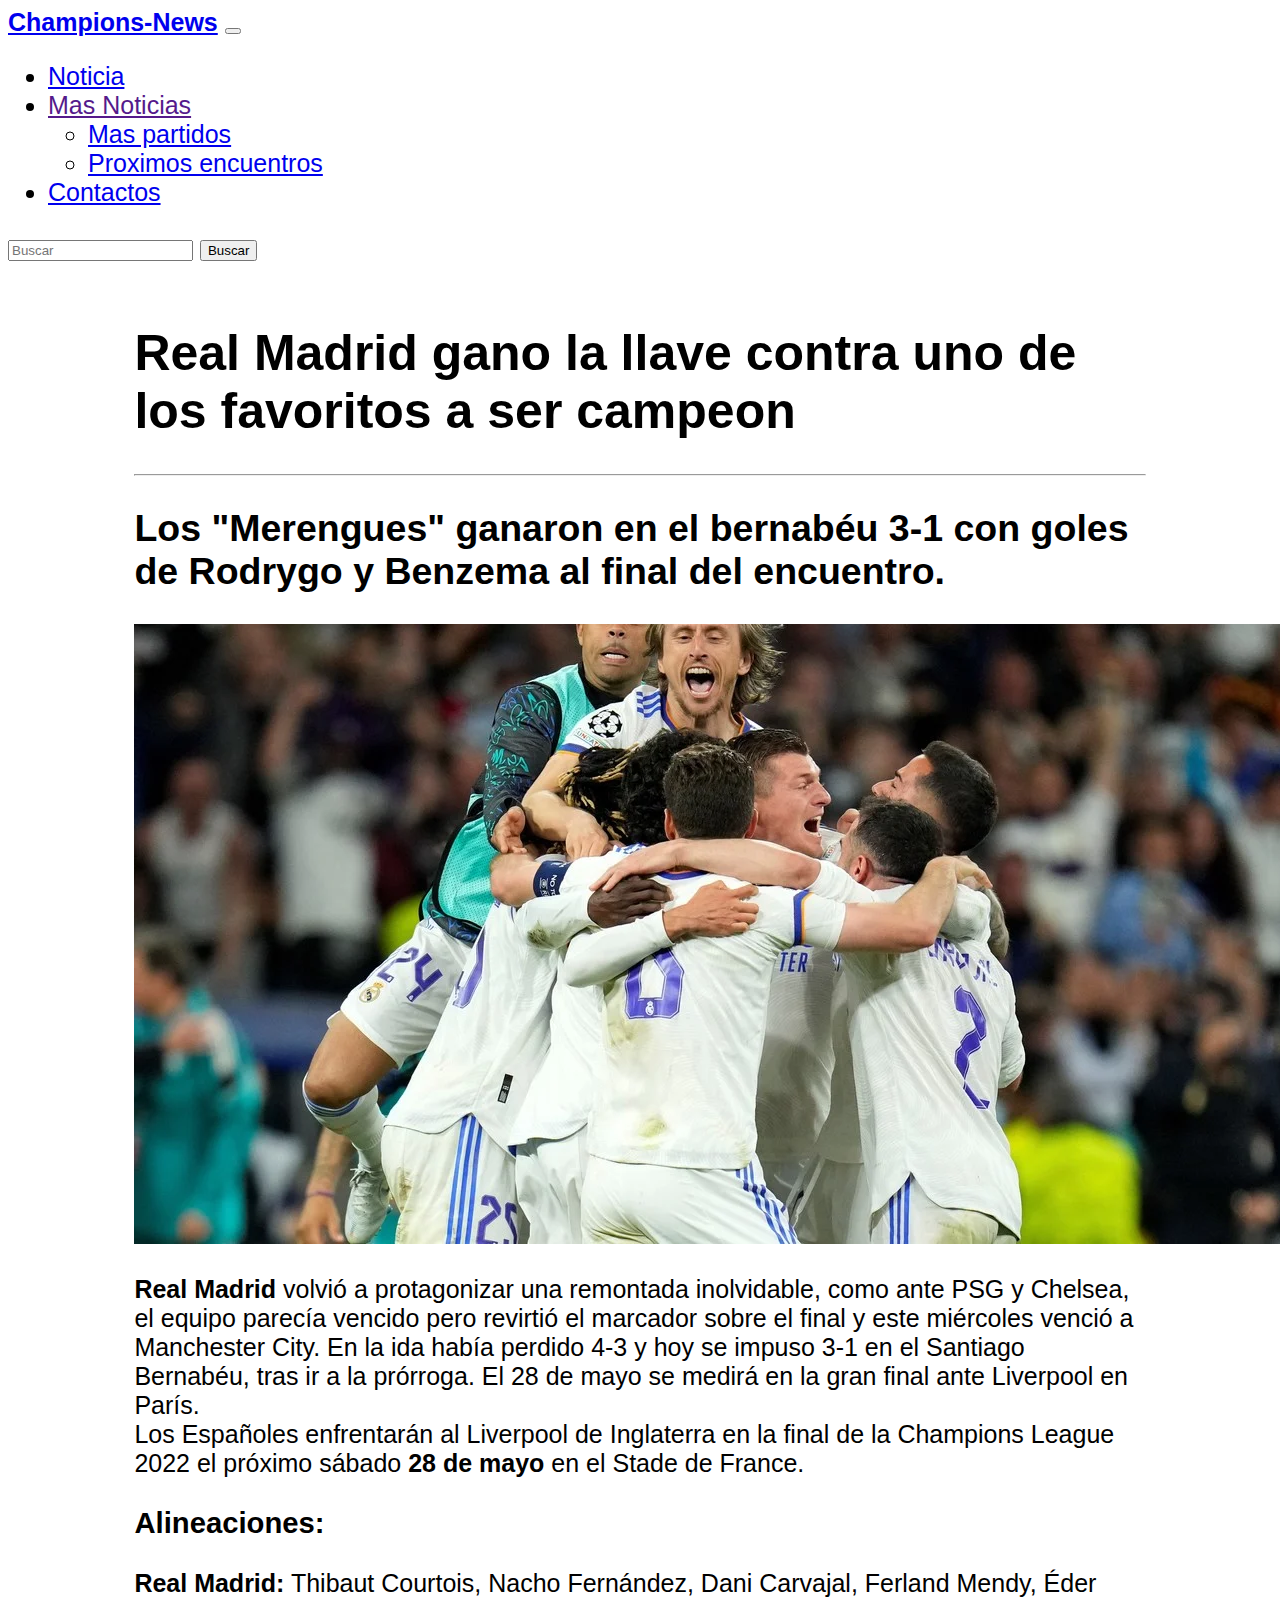
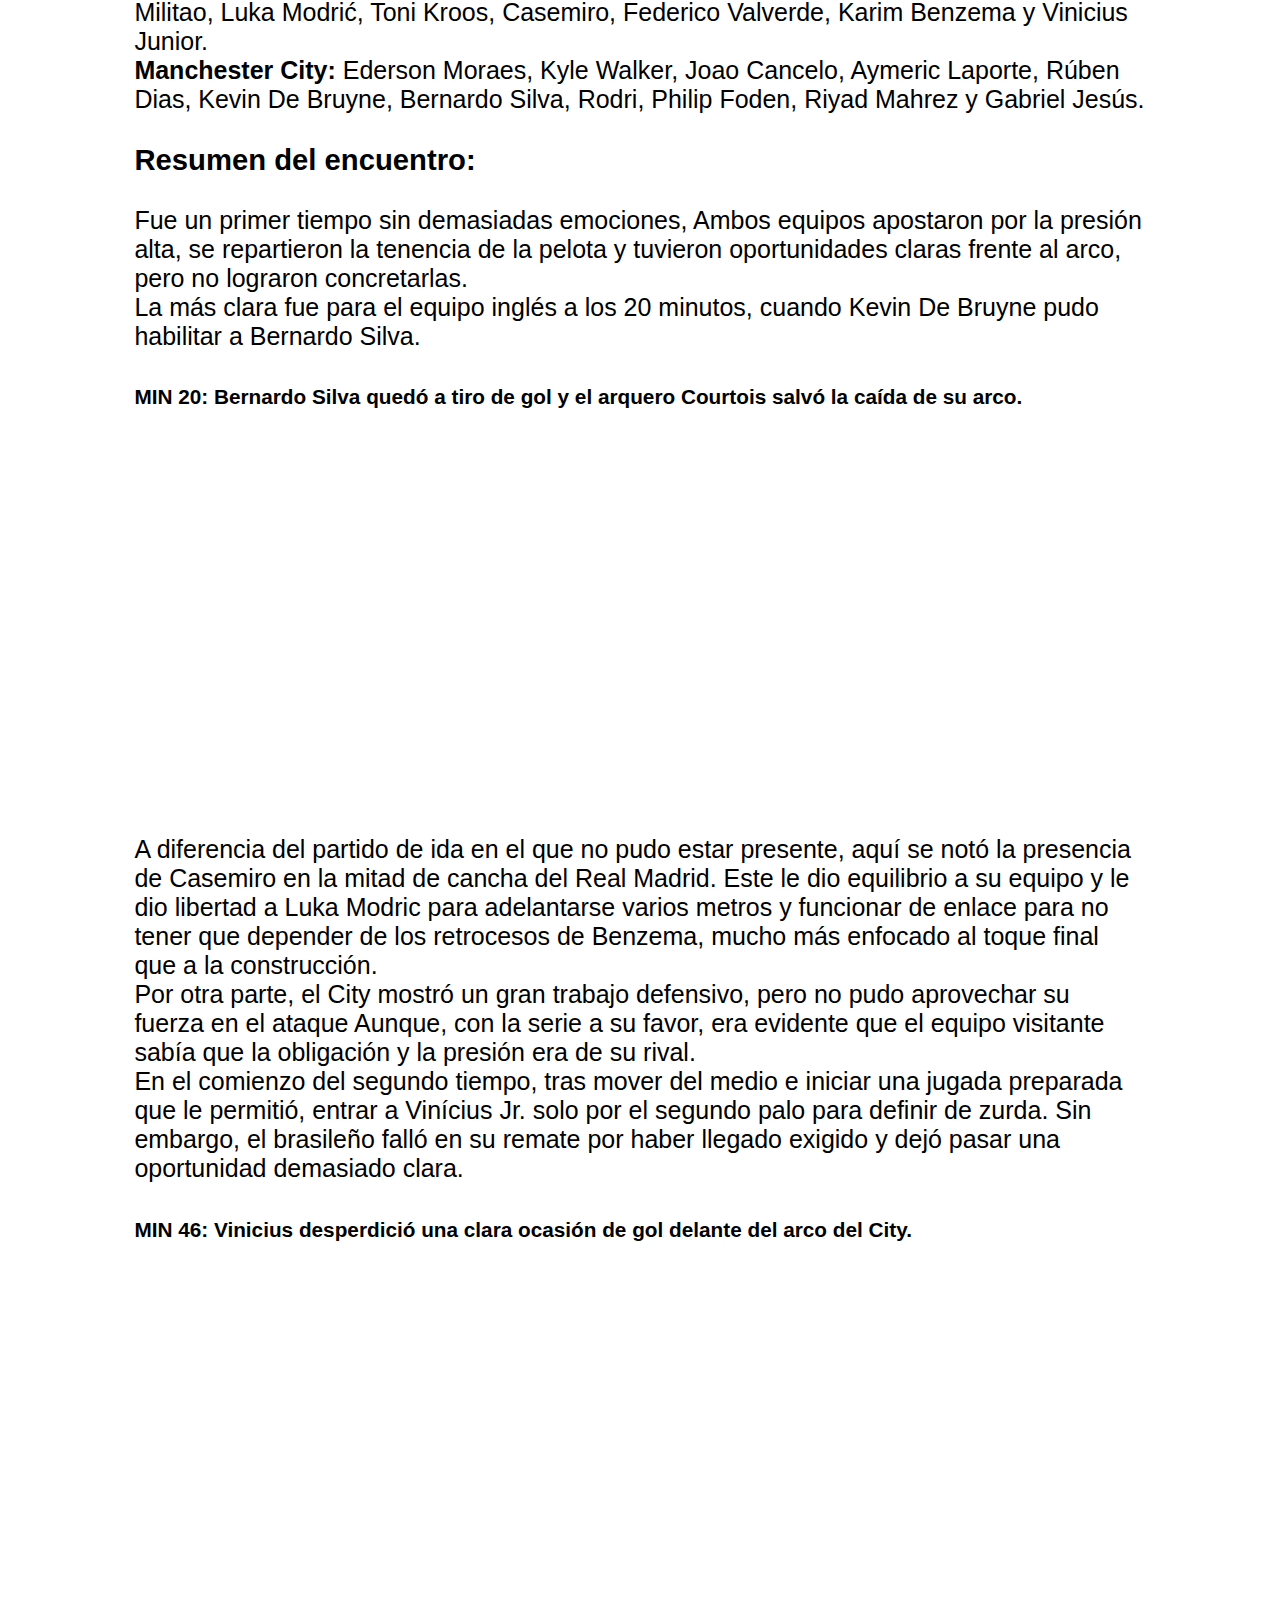
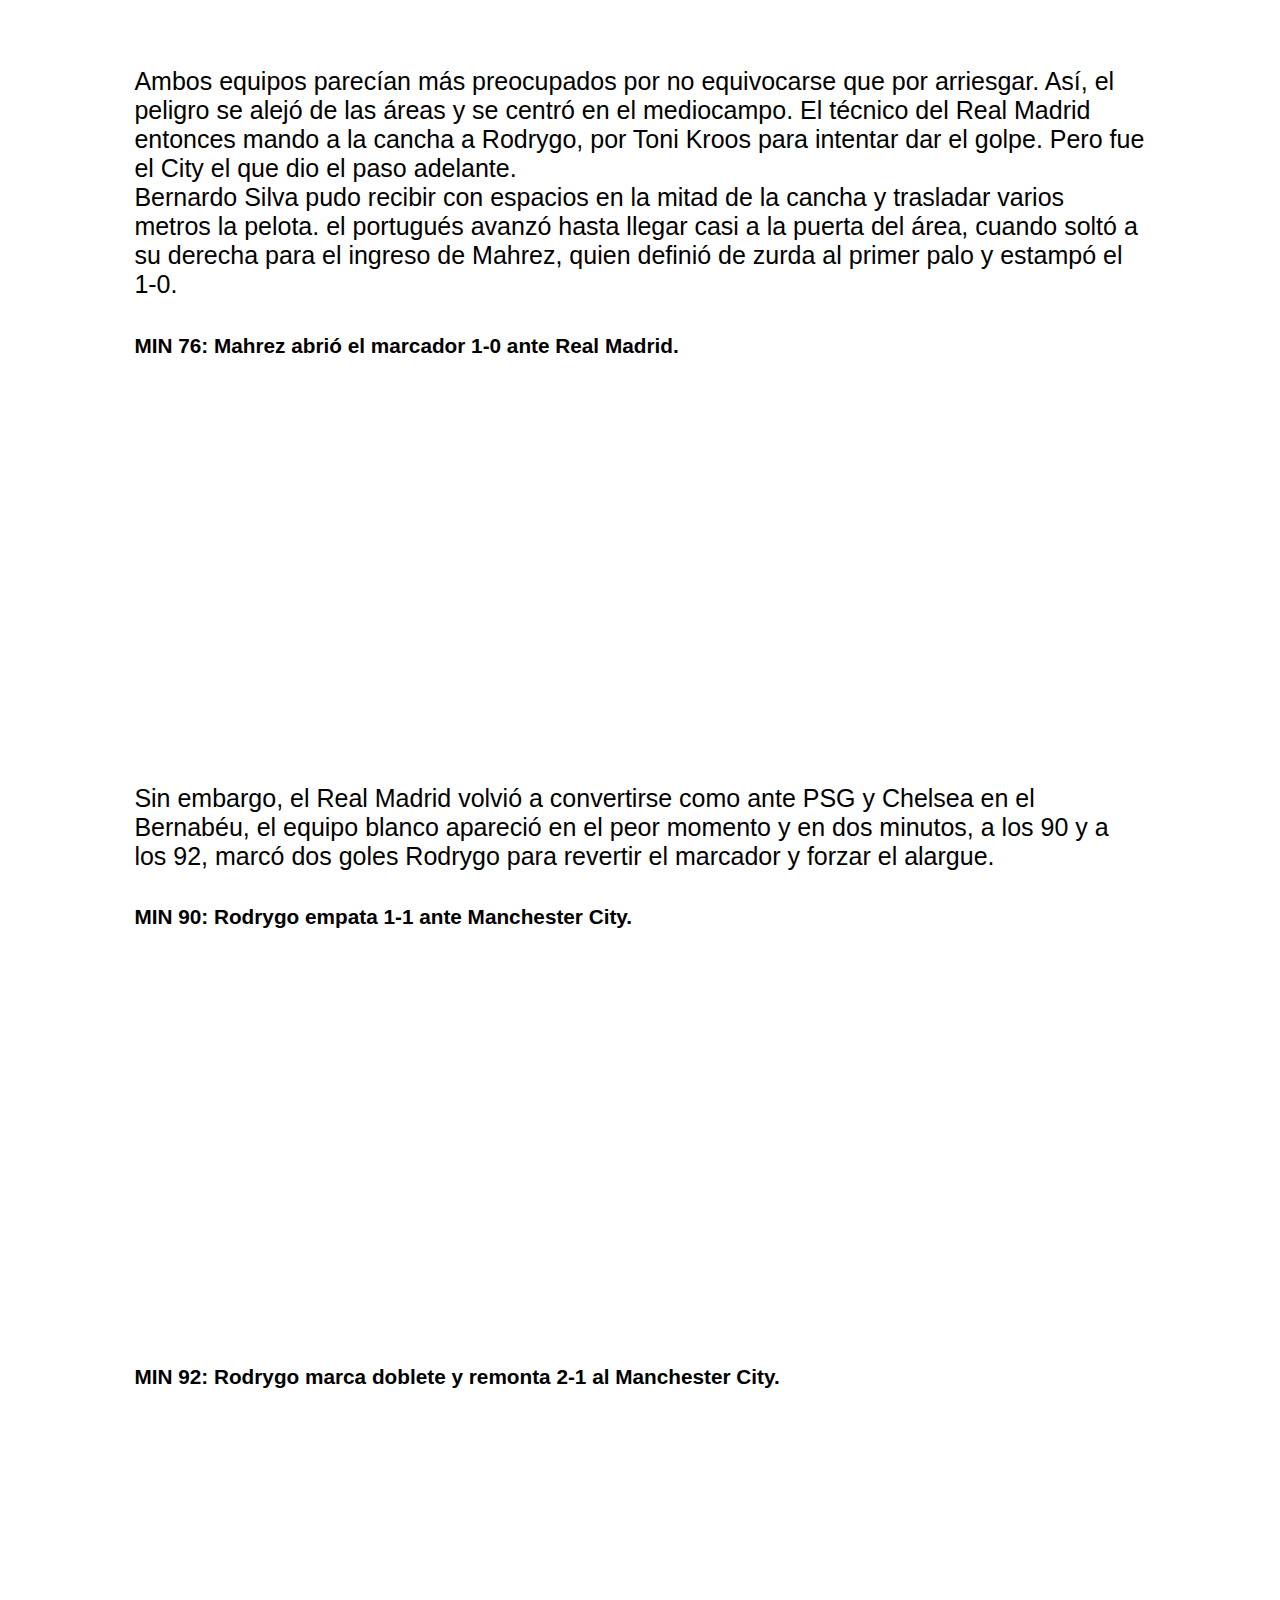
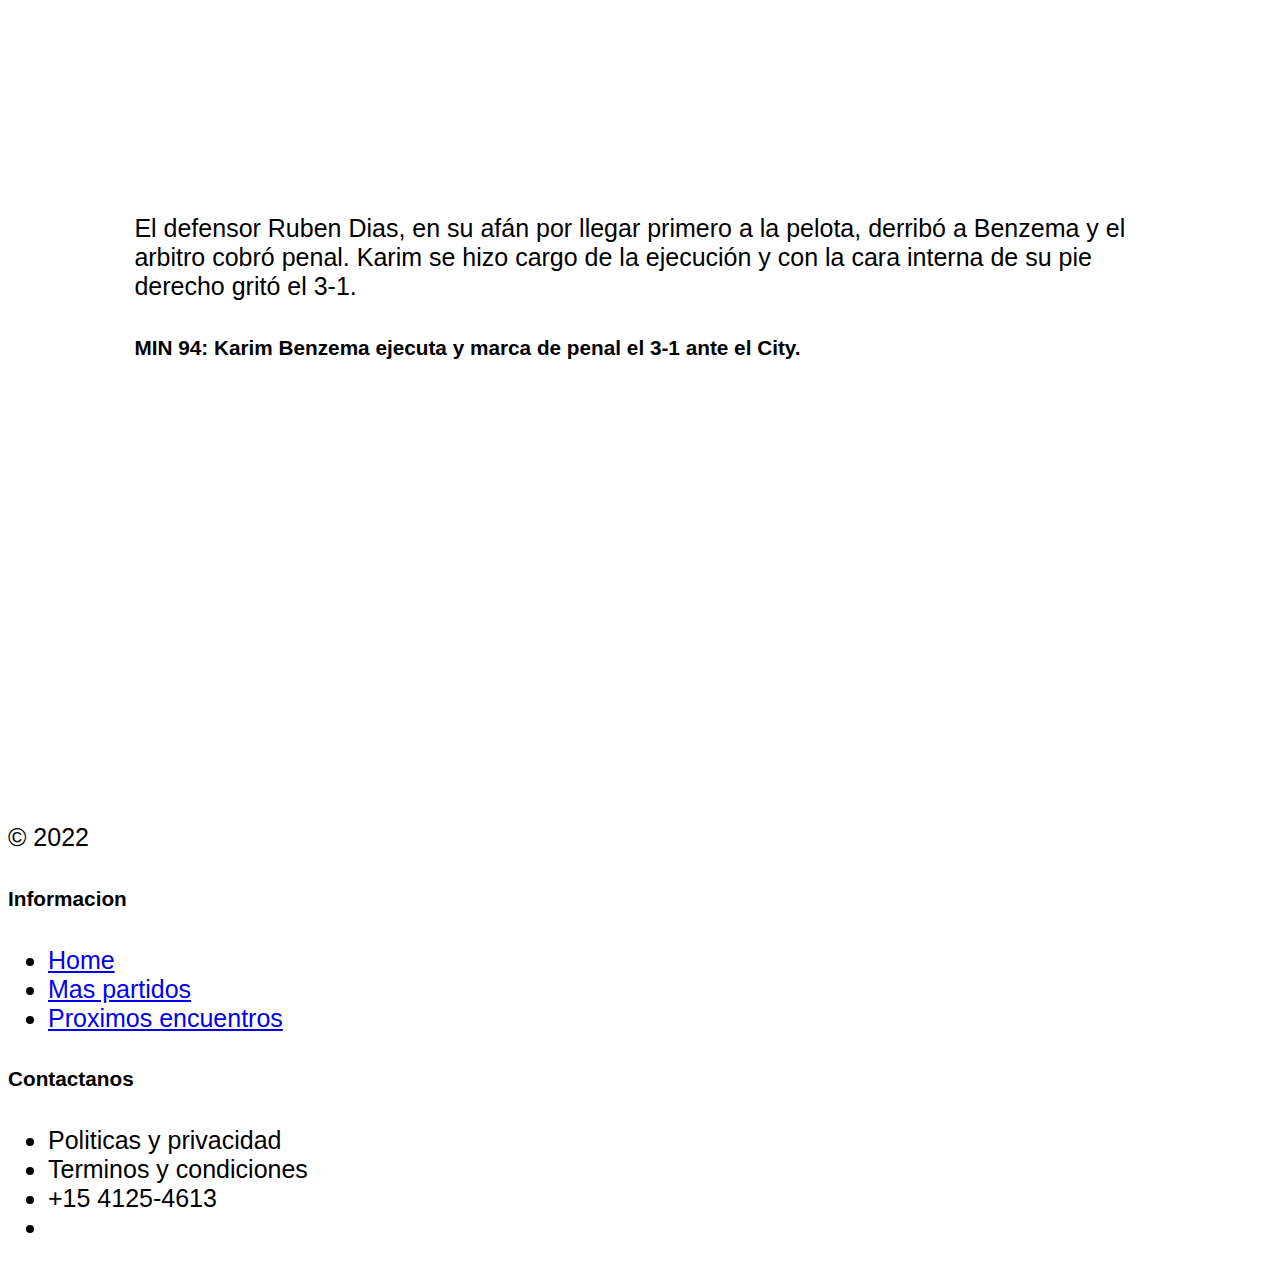
<file: index.html>
<!DOCTYPE html>
<html lang="en">
<head>
    <meta charset="UTF-8">
    <meta http-equiv="X-UA-Compatible" content="IE=edge">
    <meta name="viewport" content="width=device-width, initial-scale=1.0">
    <link href="https://cdn.jsdelivr.net/npm/bootstrap@5.1.3/dist/css/bootstrap.min.css" rel="stylesheet" integrity="sha384-1BmE4kWBq78iYhFldvKuhfTAU6auU8tT94WrHftjDbrCEXSU1oBoqyl2QvZ6jIW3" crossorigin="anonymous">
    <link rel="stylesheet" href="./css/index.css">
    <link rel="icon" href="./multimedia/soccer_player_icon_125840.ico">
    <script src="https://cdn.jsdelivr.net/npm/bootstrap@5.1.3/dist/js/bootstrap.bundle.min.js" integrity="sha384-ka7Sk0Gln4gmtz2MlQnikT1wXgYsOg+OMhuP+IlRH9sENBO0LRn5q+8nbTov4+1p" crossorigin="anonymous"></script>
    <title>Champions-News</title>
</head>
<body>
    <header>
        <nav class="navbar navbar-expand-lg navbar-dark bg-dark">
            <div class="container-fluid"><a class="navbar-brand" href="./index.html"><b>Champions-News</b></a>
                <button class="navbar-toggler" type="button" data-bs-toggle="collapse" data-bs-target="#navbarSupportedContent" aria-controls="navbarSupportedContent" aria-expanded="false" aria-label="Toggle navigation">
                    <span class="navbar-toggler-icon"></span>
                </button>
                    <div class="collapse navbar-collapse" id="navbarSupportedContent">
                        <ul class="navbar-nav me-auto mb-2 mb-lg-0">
                            <li class="nav-item">
                            <a class="nav-link active" aria-current="page" href="./index.html">Noticia</a>
                            </li>                           
                            <li class="nav-item dropdown"> <a class="nav-link dropdown-toggle" href="" id="navbarDropdown" role="button" data-bs-toggle="dropdown" aria-expanded="false"> Mas Noticias </a>
                                <ul class="dropdown-menu" aria-labelledby="navbarDropdown">
                                    <li><a class="dropdown-item" href="./pages/maspartidos.html">Mas partidos</a></li>
                                    <li><a class="dropdown-item" href="./pages/proximosencuentros.html">Proximos encuentros</a></li>
                                </ul>
                            </li>
                            <li class="nav-item">
                            <a class="nav-link " href="#contactos">Contactos</a> <!-- linck a abajo del todo -->
                        </ul>
                        <form class="d-flex">
                            <input class="form-control me-4" type="Buscar" placeholder="Buscar" aria-label="Buscar">
                            <button class="btn btn-outline-success" type="submit">Buscar</button>
                        </form>
                    </div>
            </div>
        </nav>
    </header>
    <br>
    <article class="cuerpo">
        <section>
            <div>
                <h1 class="tituloPrincipal"> Real Madrid gano la llave contra uno de los favoritos a ser campeon </h1> <hr>
                <div>
                <h2>Los "Merengues" ganaron en el bernabéu 3-1 con goles de Rodrygo y Benzema al final del encuentro.</h2>
                </div>
                <img src="./multimedia/festejo.webp" alt="Festejo del equipo tras la victoria.">    
            </div>
            <div>
                <p>
                    <b>Real Madrid</b> volvió a protagonizar una remontada inolvidable, como ante PSG y Chelsea, el equipo parecía vencido pero revirtió el marcador sobre el final y este miércoles venció a Manchester City. En la ida había perdido 4-3 y hoy se impuso 3-1 en el Santiago Bernabéu, tras ir a la prórroga. El 28 de mayo se medirá en la gran final ante Liverpool en París.  <br>
                    Los Españoles enfrentarán al Liverpool de Inglaterra en la final de la Champions League 2022 el próximo sábado  <b> 28 de mayo  </b>en el Stade de France.
                </p>           
                <div>
                    <p>
                        <h3> <b> Alineaciones:</b></h3>
                        <b>Real Madrid:</b> Thibaut Courtois, Nacho Fernández, Dani Carvajal, Ferland Mendy, Éder Militao, Luka Modrić, Toni Kroos, Casemiro, Federico Valverde, Karim Benzema y Vinicius Junior. <br>
                        <b>Manchester City:</b> Ederson Moraes, Kyle Walker, Joao Cancelo, Aymeric Laporte, Rúben Dias, Kevin De Bruyne, Bernardo Silva, Rodri, Philip Foden, Riyad Mahrez y Gabriel Jesús.
                    </p>
                    <p>
                        <h3> <b>Resumen del encuentro:</b></h3>
                        Fue un primer tiempo sin demasiadas emociones, Ambos equipos apostaron por la presión alta, se repartieron la tenencia de la pelota y tuvieron oportunidades claras frente al arco, pero no lograron concretarlas. <br>
                        La más clara fue para el equipo inglés a los 20 minutos, cuando Kevin De Bruyne pudo habilitar a Bernardo Silva. <br>
                    </p>
                    <h5> <b>MIN 20:</b> Bernardo Silva quedó a tiro de gol y el arquero Courtois salvó la caída de su arco.</h5>
                    <iframe src="//content.jwplatform.com/players/JftggYJN-ShZlTGNO.html" width="640" height="360" frameborder="0" scrolling="auto"></iframe>
                </div>            
                <div>
                    <p>
                        A diferencia del partido de ida en el que no pudo estar presente, aquí se notó la presencia de Casemiro en la mitad de cancha del Real Madrid. Este le dio equilibrio a su equipo y le dio libertad a Luka Modric para adelantarse varios metros y funcionar de enlace para no tener que depender de los retrocesos de Benzema, mucho más enfocado al toque final que a la construcción. <br>
                        Por otra parte, el City mostró un gran trabajo defensivo, pero no pudo aprovechar su fuerza en el ataque Aunque, con la serie a su favor, era evidente que el equipo visitante sabía que la obligación y la presión era de su rival.<br>
                        En el comienzo del segundo tiempo, tras mover del medio e iniciar una jugada preparada que le permitió, entrar a Vinícius Jr. solo por el segundo palo para definir de zurda. Sin embargo, el brasileño falló en su remate por haber llegado exigido y dejó pasar una oportunidad demasiado clara.
                    </p>
                    <h5><b>MIN 46:</b> Vinicius desperdició una clara ocasión de gol delante del arco del City.</h5>
                    <iframe src="//content.jwplatform.com/players/oc2Lf6pv-ShZlTGNO.html" width="640" height="360" frameborder="0" scrolling="auto"></iframe>
                </div>
                <div>
                    <p>
                        Ambos equipos parecían más preocupados por no equivocarse que por arriesgar. Así, el peligro se alejó de las áreas y se centró en el mediocampo. El técnico del Real Madrid entonces mando a la cancha a Rodrygo, por Toni Kroos para intentar dar el golpe. Pero fue el City el que dio el paso adelante. <br>
                        Bernardo Silva pudo recibir con espacios en la mitad de la cancha y trasladar varios metros la pelota. el portugués avanzó hasta llegar casi a la puerta del área, cuando soltó a su derecha para el ingreso de Mahrez, quien definió de zurda al primer palo y estampó el 1-0. <br
                    </p>
                    <h5><b>MIN 76:</b> Mahrez abrió el marcador 1-0 ante Real Madrid.</h5>
                    <iframe src="//content.jwplatform.com/players/1ShJyYd3-ShZlTGNO.html" width="640" height="360" frameborder="0" scrolling="auto"></iframe>
                </div>
                <div>
                    <p>
                        Sin embargo, el Real Madrid volvió a convertirse como ante PSG y Chelsea en el Bernabéu, el equipo blanco apareció en el peor momento y en dos minutos, a los 90 y a los 92, marcó dos goles Rodrygo para revertir el marcador y forzar el alargue.
                        <h5><b>MIN 90:</b> Rodrygo empata 1-1 ante Manchester City.</h5>
                        <iframe src="//content.jwplatform.com/players/SfCDu2RL-ShZlTGNO.html" width="640" height="360" frameborder="0" scrolling="auto"></iframe>
                        <h5><b>MIN 92:</b> Rodrygo marca doblete y remonta 2-1 al Manchester City.</h5>
                        <iframe src="//content.jwplatform.com/players/rQaBQ6TS-ShZlTGNO.html" width="640" height="360" frameborder="0" scrolling="auto"></iframe>
                    </p>
                </div>
                <div>
                    <p>
                        El defensor Ruben Dias, en su afán por llegar primero a la pelota, derribó a Benzema y el arbitro cobró penal. Karim se hizo cargo de la ejecución y con la cara interna de su pie derecho gritó el 3-1. 
                    </p>
                    <h5><b>MIN 94:</b> Karim Benzema ejecuta y marca de penal el 3-1 ante el City.</h5>
                    <iframe src="//content.jwplatform.com/players/GJDAtSni-ShZlTGNO.html" width="640" height="360" frameborder="0" scrolling="auto"></iframe>
                </div>
        </section>
    </article>
    <div id="contactos">
        <div class="container">
          <footer class="row row-cols-5 py-5 my-5 border-top">
            <div class="col">
              <a href="/" class="d-flex align-items-center mb-3 link-dark text-decoration-none">
                <svg class="bi me-2" width="40" height="32"><use xlink:href="#bootstrap"/></svg>
              </a>
              <p class="text-muted">&copy; 2022</p>
            </div>
        
            <div class="col">
        
            </div>
        
            <div class="col">
              <h5>Informacion</h5>
              <ul class="nav flex-column">
                <li class="nav-item mb-2"><a href="./index.html" class="nav-link p-0 text-muted">Home</a></li>
                <li class="nav-item mb-2"><a href="./pages/maspartidos.html" class="nav-link p-0 text-muted">Mas partidos</a></li>
                <li class="nav-item mb-2"><a href="./pages/proximosencuentros.html" class="nav-link p-0 text-muted">Proximos encuentros</a></li>
              </ul>
            </div>
        
            <div class="col">
              <h5>Contactanos</h5>
              <ul class="nav flex-column">
                <li class="nav-item mb-2">Politicas y privacidad</a></li>
                <li class="nav-item mb-2">Terminos y condiciones</a></li>
                <li class="nav-item mb-2">+15 4125-4613</a></li>
                <li></li>
              </ul>
            </div>    
          </footer>
        </div>
      </div>
  
</body>
</html>
</file>
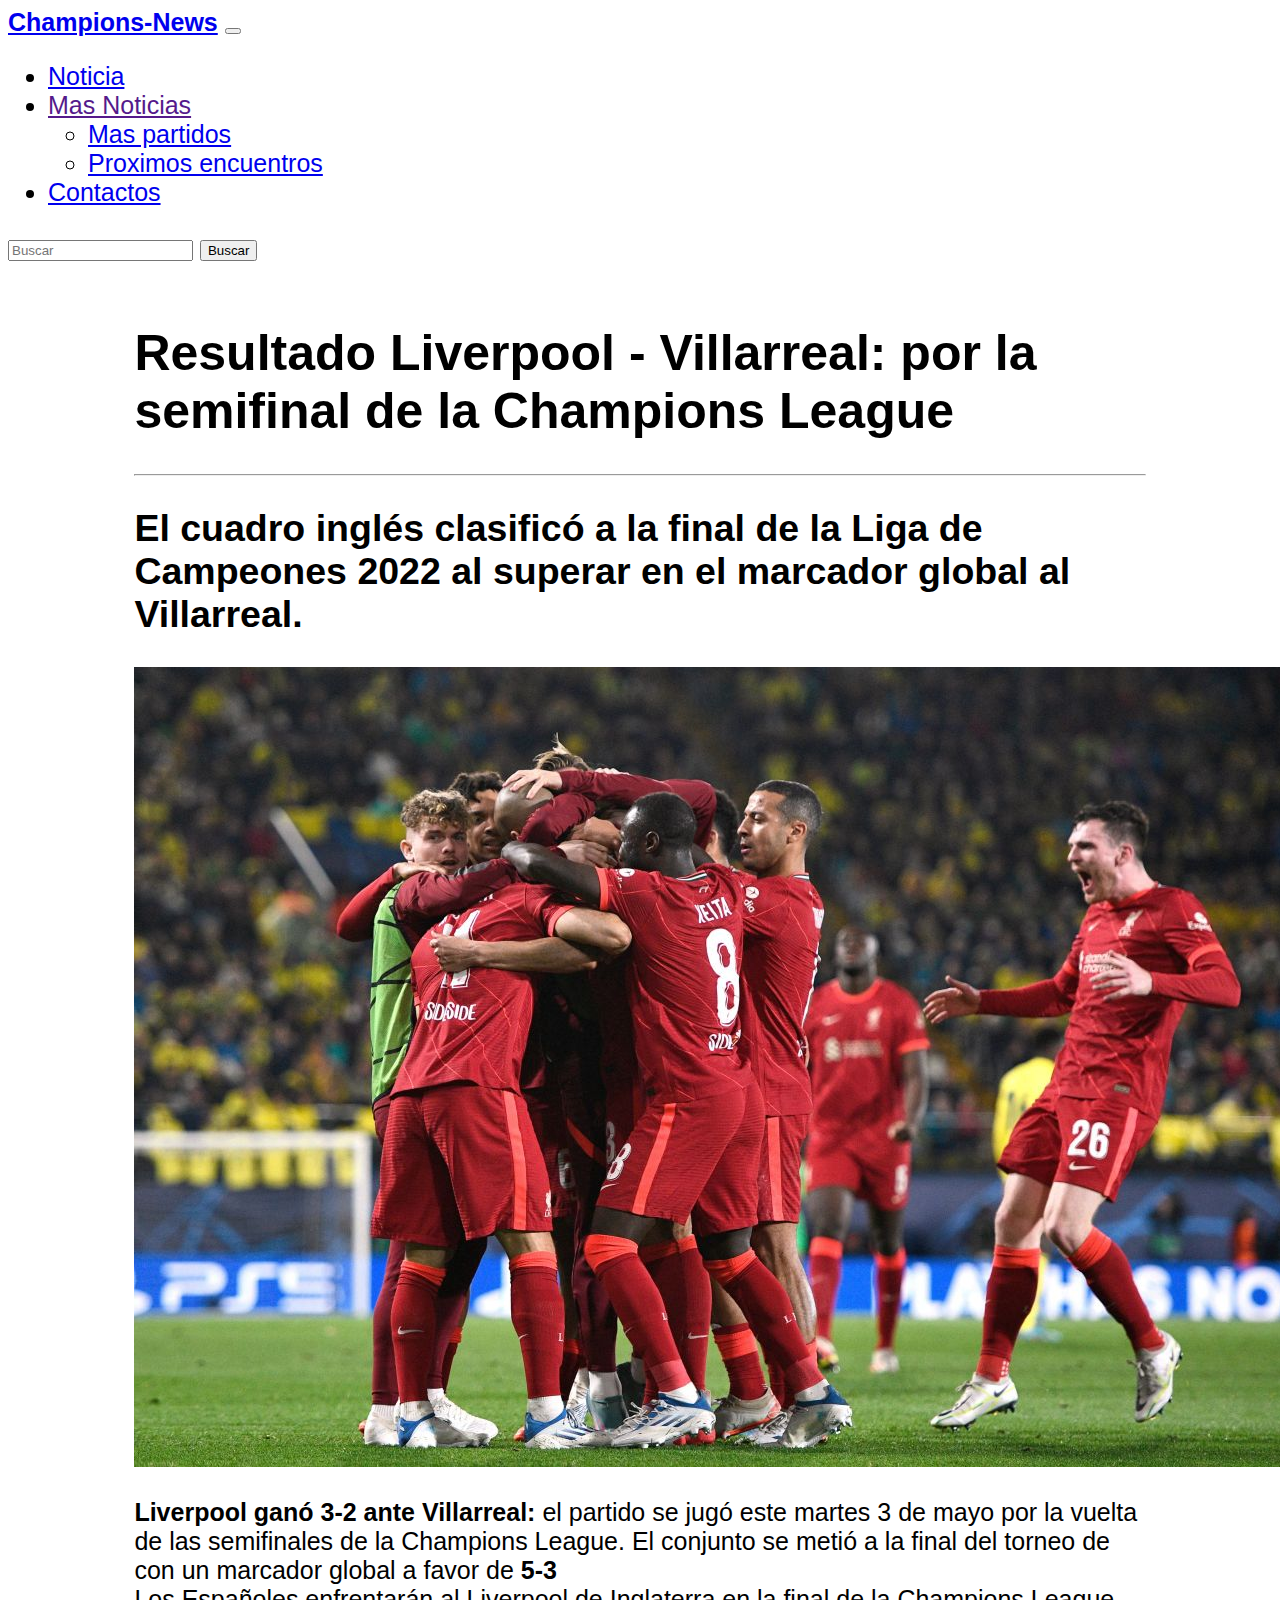
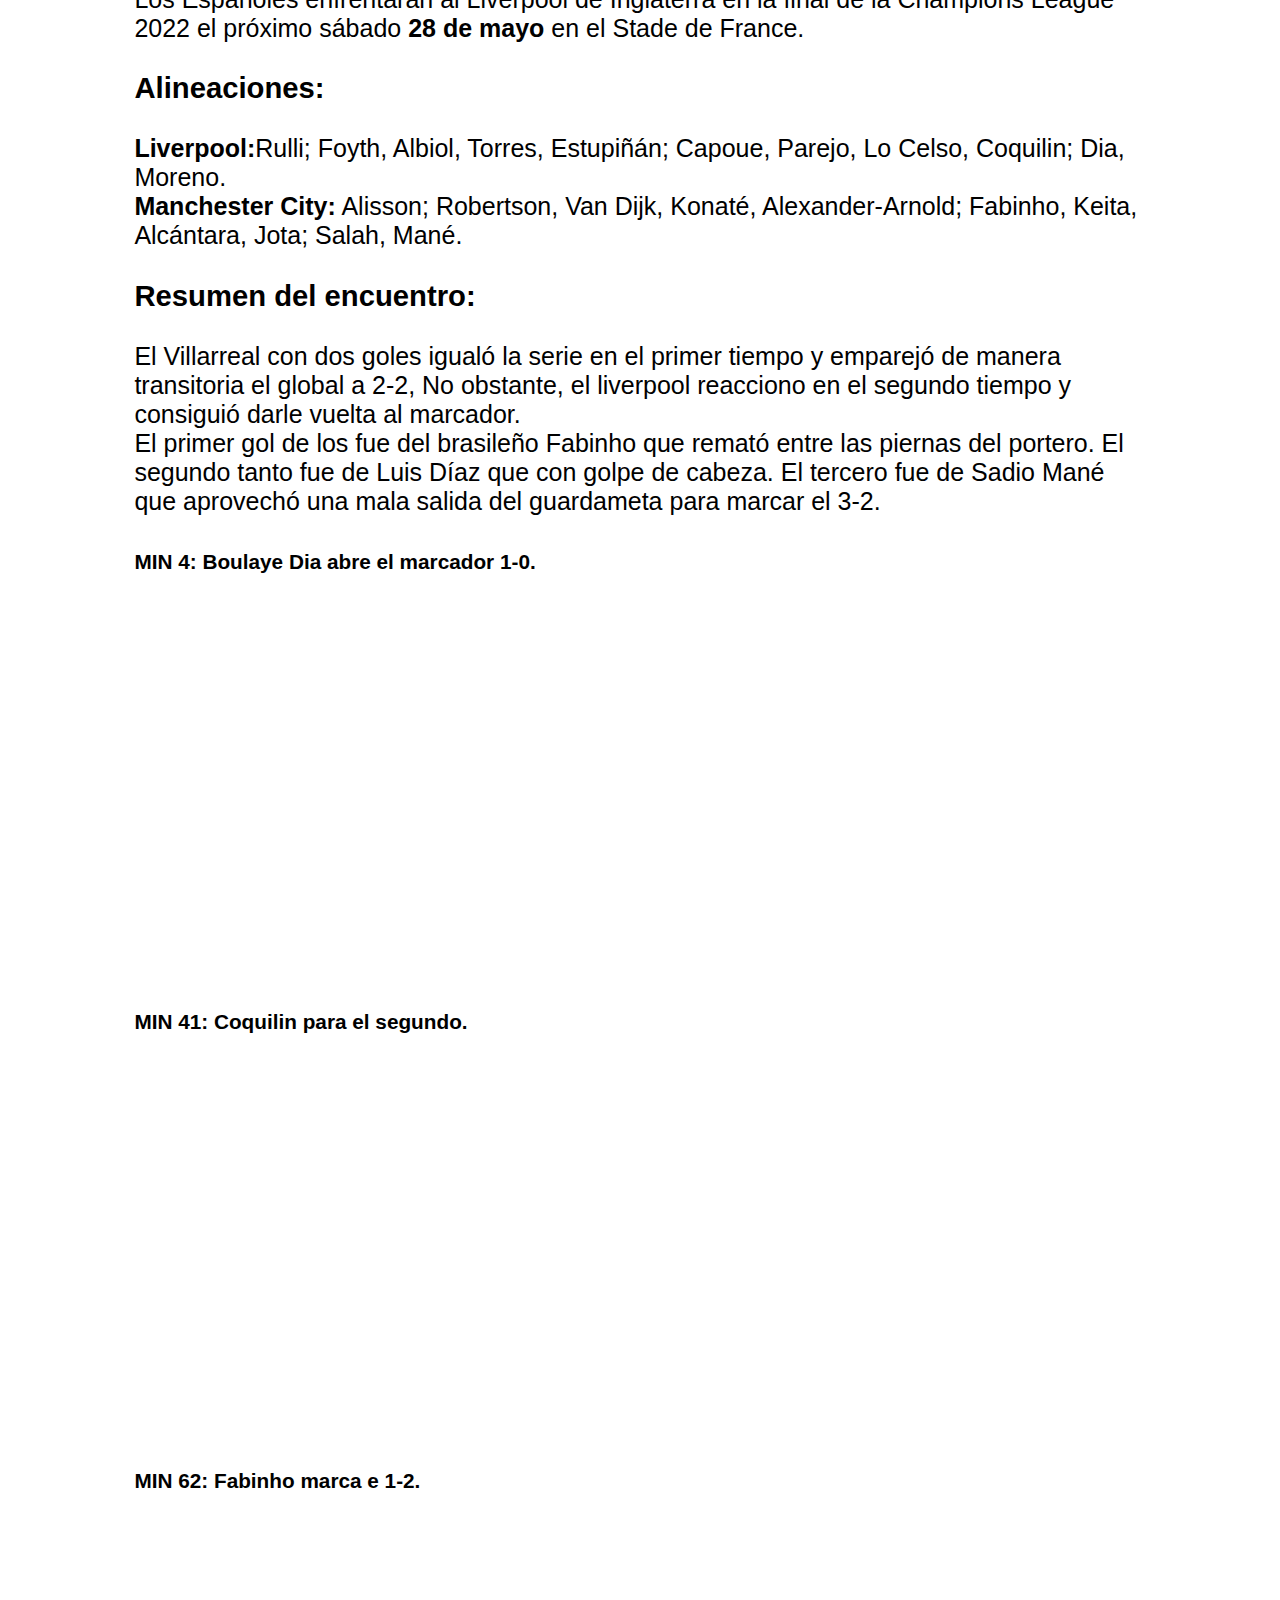
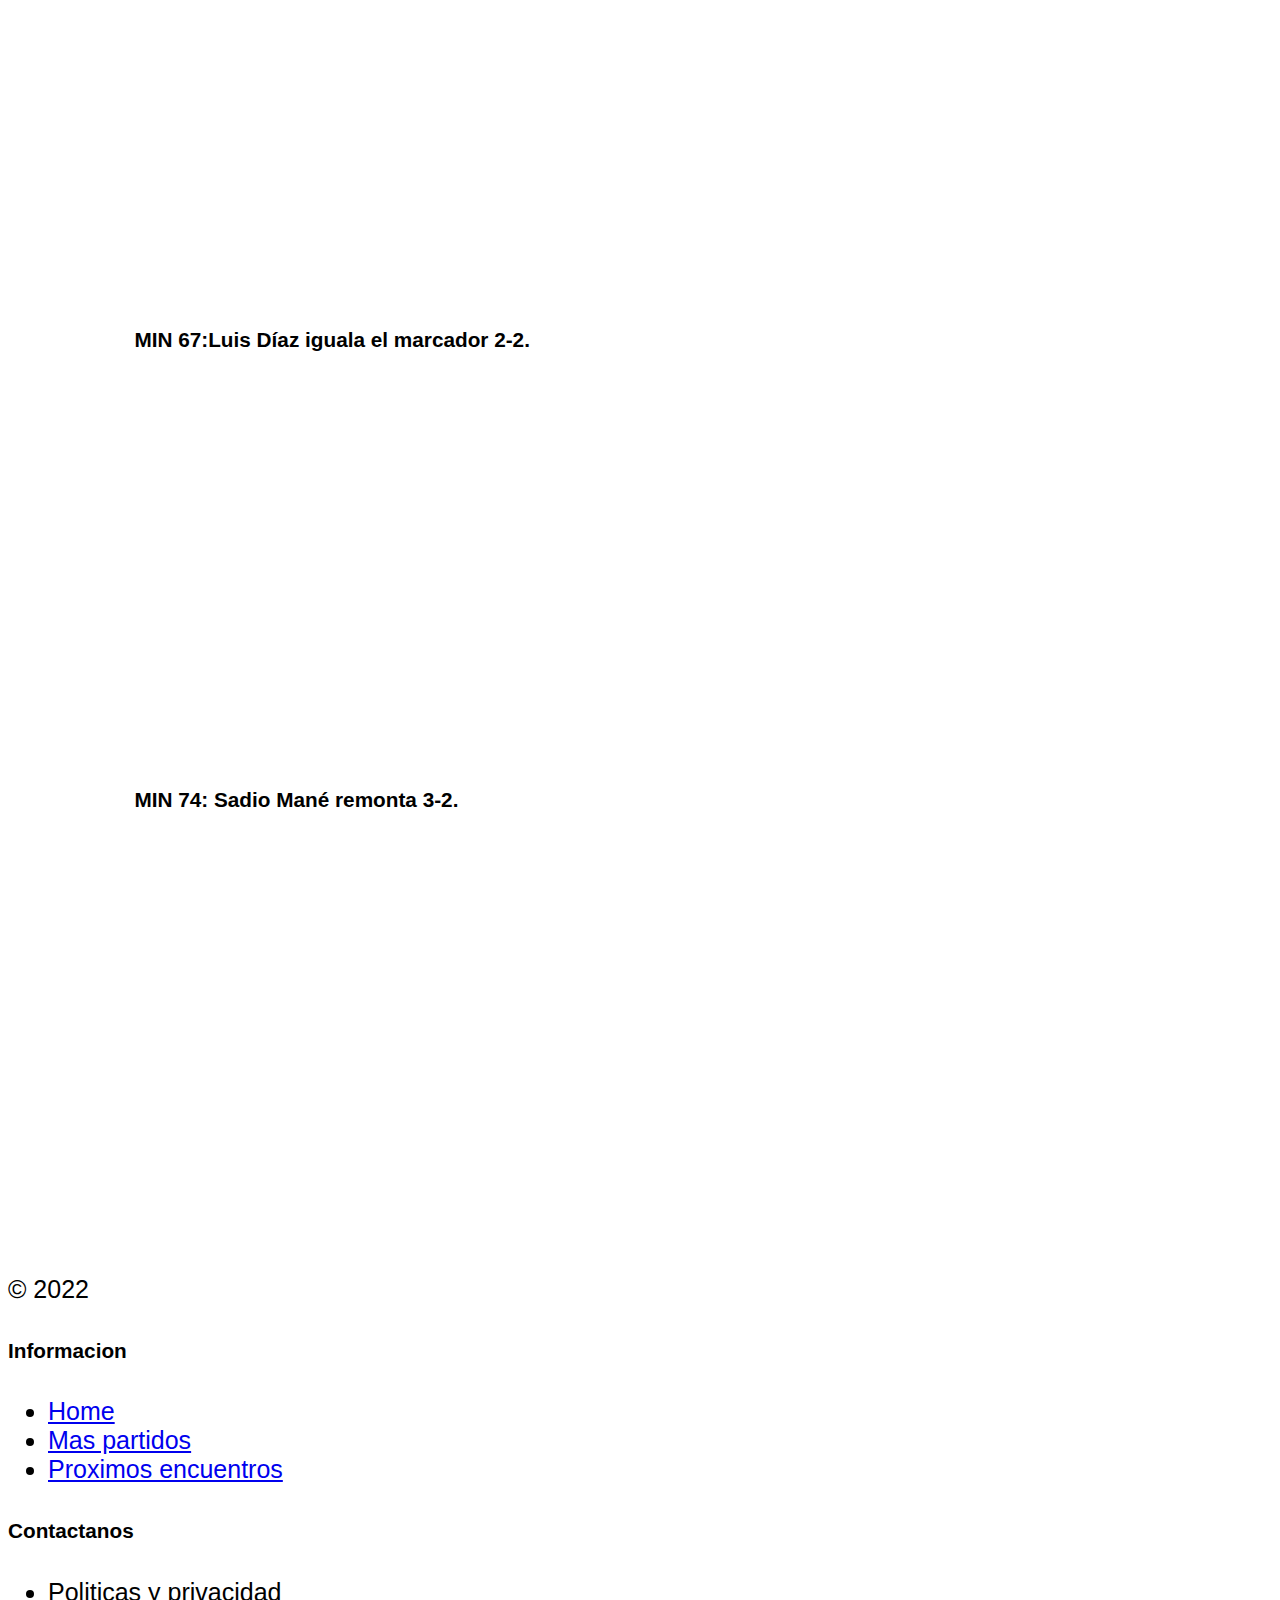
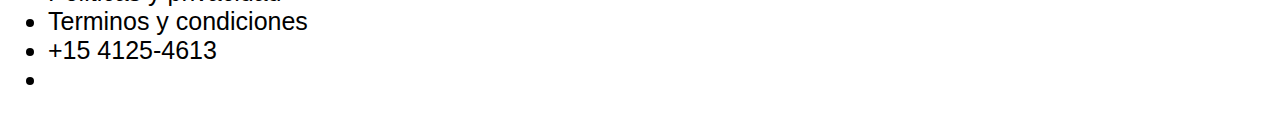
<file: pages/maspartidos.html>
<!DOCTYPE html>
<html lang="en">
<head>
    <meta charset="UTF-8">
    <meta http-equiv="X-UA-Compatible" content="IE=edge">
    <meta name="viewport" content="width=device-width, initial-scale=1.0">
    <link rel="icon" href="../multimedia/soccer_player_icon_125840.ico">
    <link href="https://cdn.jsdelivr.net/npm/bootstrap@5.1.3/dist/css/bootstrap.min.css" rel="stylesheet" integrity="sha384-1BmE4kWBq78iYhFldvKuhfTAU6auU8tT94WrHftjDbrCEXSU1oBoqyl2QvZ6jIW3" crossorigin="anonymous">
    <script src="https://cdn.jsdelivr.net/npm/bootstrap@5.1.3/dist/js/bootstrap.bundle.min.js" integrity="sha384-ka7Sk0Gln4gmtz2MlQnikT1wXgYsOg+OMhuP+IlRH9sENBO0LRn5q+8nbTov4+1p" crossorigin="anonymous"></script>
    <link rel="stylesheet" href="../css/index.css">
    <title>Champions-News</title>

</head>
<body>
    <header>
        <nav class="navbar navbar-expand-lg navbar-dark bg-dark">
            <div class="container-fluid"><a class="navbar-brand" href="../index.html"><b>Champions-News</b></a>
                <button class="navbar-toggler" type="button" data-bs-toggle="collapse" data-bs-target="#navbarSupportedContent" aria-controls="navbarSupportedContent" aria-expanded="false" aria-label="Toggle navigation">
                    <span class="navbar-toggler-icon"></span>
                </button>
                    <div class="collapse navbar-collapse" id="navbarSupportedContent">
                        <ul class="navbar-nav me-auto mb-2 mb-lg-0">
                            <li class="nav-item">
                            <a class="nav-link active" aria-current="page" href="../index.html">Noticia</a>
                            </li>                           
                            <li class="nav-item dropdown"> <a class="nav-link dropdown-toggle" href="" id="navbarDropdown" role="button" data-bs-toggle="dropdown" aria-expanded="false"> Mas Noticias </a>
                                <ul class="dropdown-menu" aria-labelledby="navbarDropdown">
                                    <li><a class="dropdown-item" href="./maspartidos.html">Mas partidos</a></li>
                                    <li><a class="dropdown-item" href="./proximosencuentros.html">Proximos encuentros</a></li>
                                </ul>
                            </li>
                            <li class="nav-item">
                            <a class="nav-link " href="#contactos">Contactos</a>
                            </li>
                        </ul>
                        <form class="d-flex">
                            <input class="form-control me-2" type="Buscar" placeholder="Buscar" aria-label="Buscar">
                            <button class="btn btn-outline-success" type="submit">Buscar</button>
                        </form>
                    </div>
            </div>
        </nav>
    </header>
    <br>
    <article class="cuerpo">
        <section>
            <div>
                <h1 class="tituloPrincipal"> Resultado Liverpool - Villarreal: por la semifinal de la Champions League </h1>
                <hr>
                <div>
                <h2>El cuadro inglés clasificó a la final de la Liga de Campeones 2022 al superar en el marcador global al Villarreal.</h2>
                </div>
                <img src="../multimedia/liverpool.jpg" alt="Festejo del equipo tras la victoria.">    
            </div>
            <div>
                <p>
                    <b>Liverpool ganó 3-2 ante Villarreal:</b> el partido se jugó este martes 3 de mayo por la vuelta de las semifinales de la Champions League. El conjunto se metió a la final del torneo de con un marcador global a favor de <b>5-3 </b> <br>
                    Los Españoles enfrentarán al Liverpool de Inglaterra en la final de la Champions League 2022 el próximo sábado  <b> 28 de mayo  </b>en el Stade de France.
                </p>           
                <div>
                    <p>
                        <h3> <b> Alineaciones:</b></h3>
                        <b>Liverpool:</b>Rulli; Foyth, Albiol, Torres, Estupiñán; Capoue, Parejo, Lo Celso, Coquilin; Dia, Moreno. <br>
                        <b>Manchester City:</b>  Alisson; Robertson, Van Dijk, Konaté, Alexander-Arnold; Fabinho, Keita, Alcántara, Jota; Salah, Mané.
                    </p>
                    <p>
                        <h3> <b>Resumen del encuentro:</b></h3>
                        El Villarreal con dos goles igualó la serie en el primer tiempo y emparejó de manera transitoria el global a 2-2, No obstante, el liverpool reacciono en el segundo tiempo y consiguió darle vuelta al marcador.<br>
                        El primer gol de los fue del brasileño Fabinho que remató entre las piernas del portero. El segundo tanto fue de Luis Díaz que con golpe de cabeza. El tercero fue de Sadio Mané que aprovechó una mala salida del guardameta para marcar el 3-2. <br>
                    </p>
                    <h5> <b>MIN 4:</b> Boulaye Dia abre el marcador 1-0.</h5>
                    <iframe src="//content.jwplatform.com/players/CvMNQRDW-0CbwP3Zb.html" width="640" height="360" frameborder="0" scrolling="auto"></iframe>
                </div>            
                <div>
                    <h5><b>MIN 41:</b> Coquilin para el segundo.</h5>
                    <iframe src="//content.jwplatform.com/players/ezuRKK4g-0CbwP3Zb.html" width="640" height="360" frameborder="0" scrolling="auto"></iframe>
                </div>
                <div>
                    <h5><b>MIN 62:</b> Fabinho marca e 1-2.</h5>
                    <iframe src="//content.jwplatform.com/players/yKU6dJV3-0CbwP3Zb.html" width="640" height="360" frameborder="0" scrolling="auto"></iframe>
                </div>
                <div>
                    <h5><b>MIN 67:</b>Luis Díaz iguala el marcador 2-2.</h5>
                    <iframe src="//content.jwplatform.com/players/97DEqYph-0CbwP3Zb.html" width="640" height="360" frameborder="0" scrolling="auto"></iframe>
                    <h5><b>MIN 74:</b> Sadio Mané remonta 3-2.</h5>
                    <iframe src="//content.jwplatform.com/players/3sPn6YKv-0CbwP3Zb.html" width="640" height="360" frameborder="0" scrolling="auto"></iframe>
                </div>
        </section>
    </article>
    <div id="contactos">
        <div class="container">
          <footer class="row row-cols-5 py-5 my-5 border-top">
            <div class="col">
              <a href="/" class="d-flex align-items-center mb-3 link-dark text-decoration-none">
                <svg class="bi me-2" width="40" height="32"><use xlink:href="#bootstrap"/></svg>
              </a>
              <p class="text-muted">&copy; 2022</p>
            </div>
        
            <div class="col">
        
            </div>
        
            <div class="col">
              <h5>Informacion</h5>
              <ul class="nav flex-column">
                <li class="nav-item mb-2"><a href="../index.html" class="nav-link p-0 text-muted">Home</a></li>
                <li class="nav-item mb-2"><a href="./maspartidos.html" class="nav-link p-0 text-muted">Mas partidos</a></li>
                <li class="nav-item mb-2"><a href="./proximosencuentros.html" class="nav-link p-0 text-muted">Proximos encuentros</a></li>
              </ul>
            </div>
        
            <div class="col">
              <h5>Contactanos</h5>
              <ul class="nav flex-column">
                <li class="nav-item mb-2">Politicas y privacidad</a></li>
                <li class="nav-item mb-2">Terminos y condiciones</a></li>
                <li class="nav-item mb-2">+15 4125-4613</a></li>
                <li></li>
              </ul>
            </div>    
          </footer>
        </div>
      </div>
  
</body>
</html>
</file>
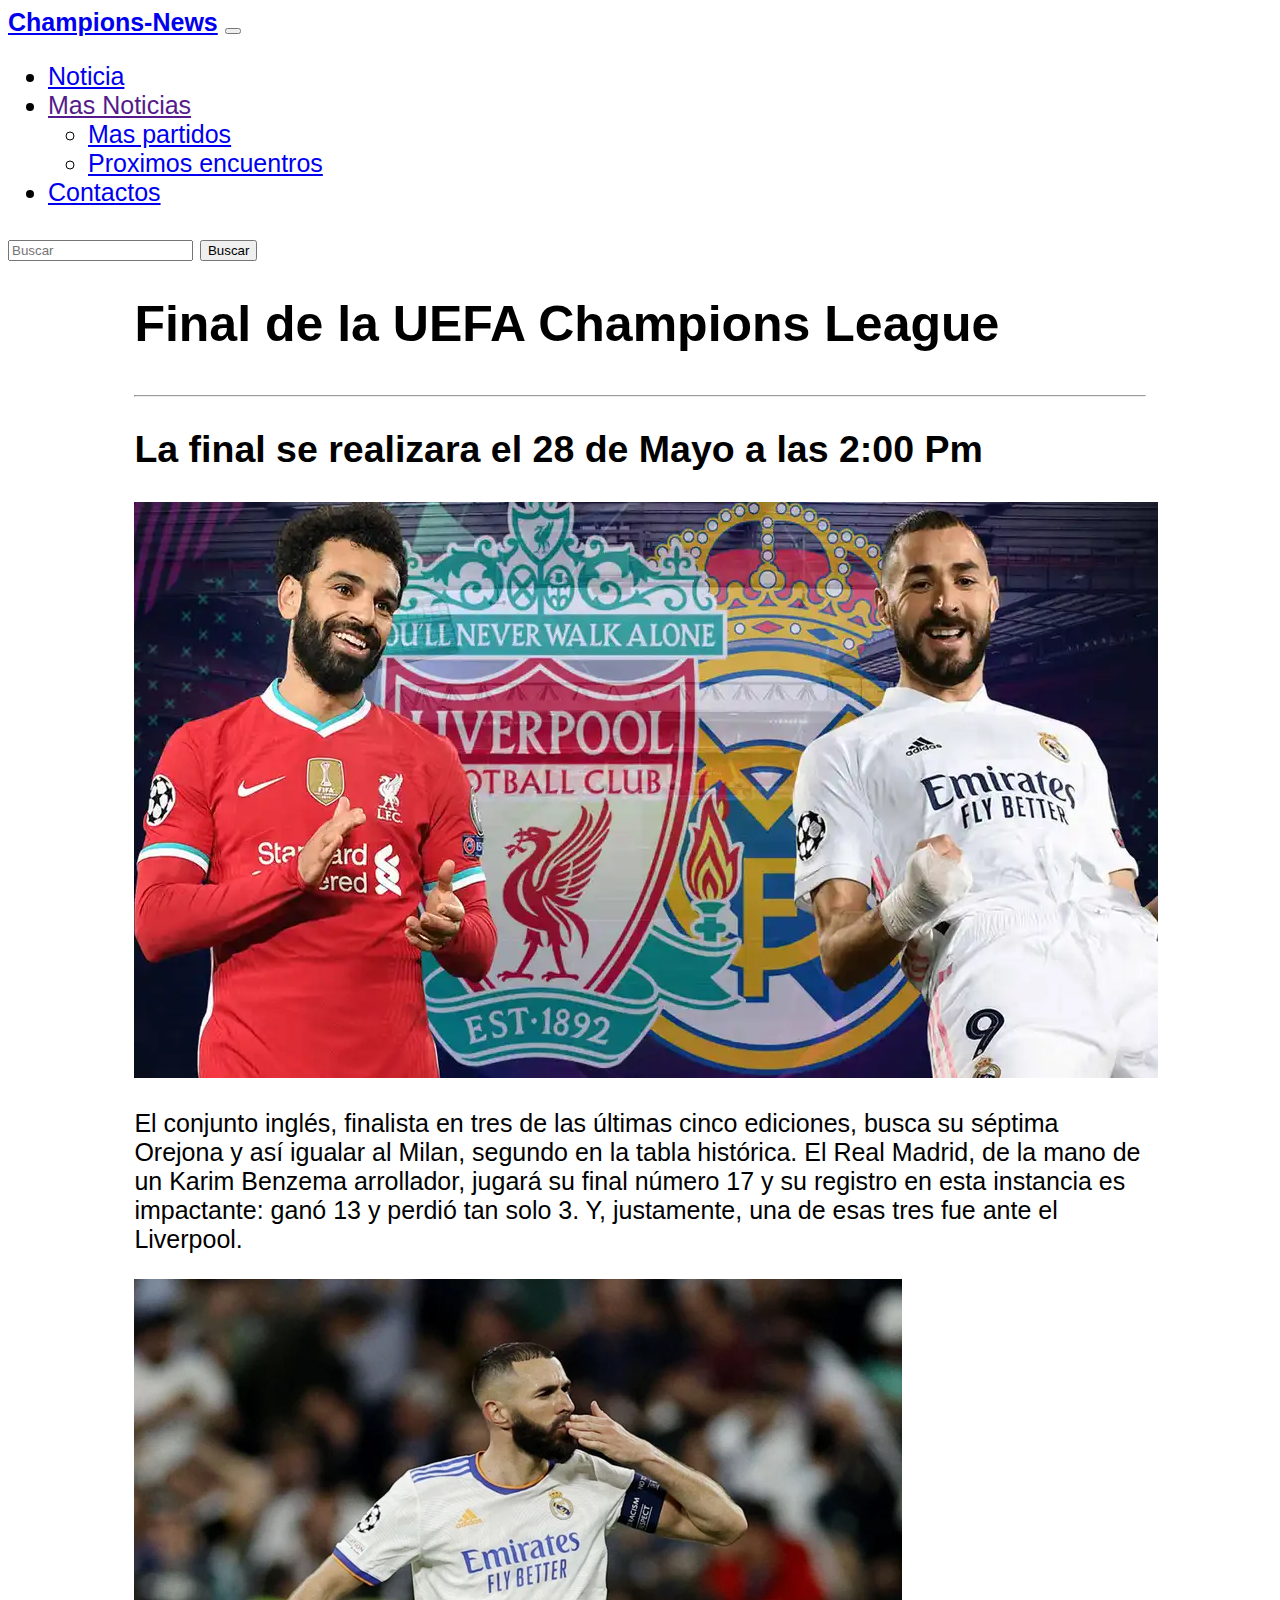
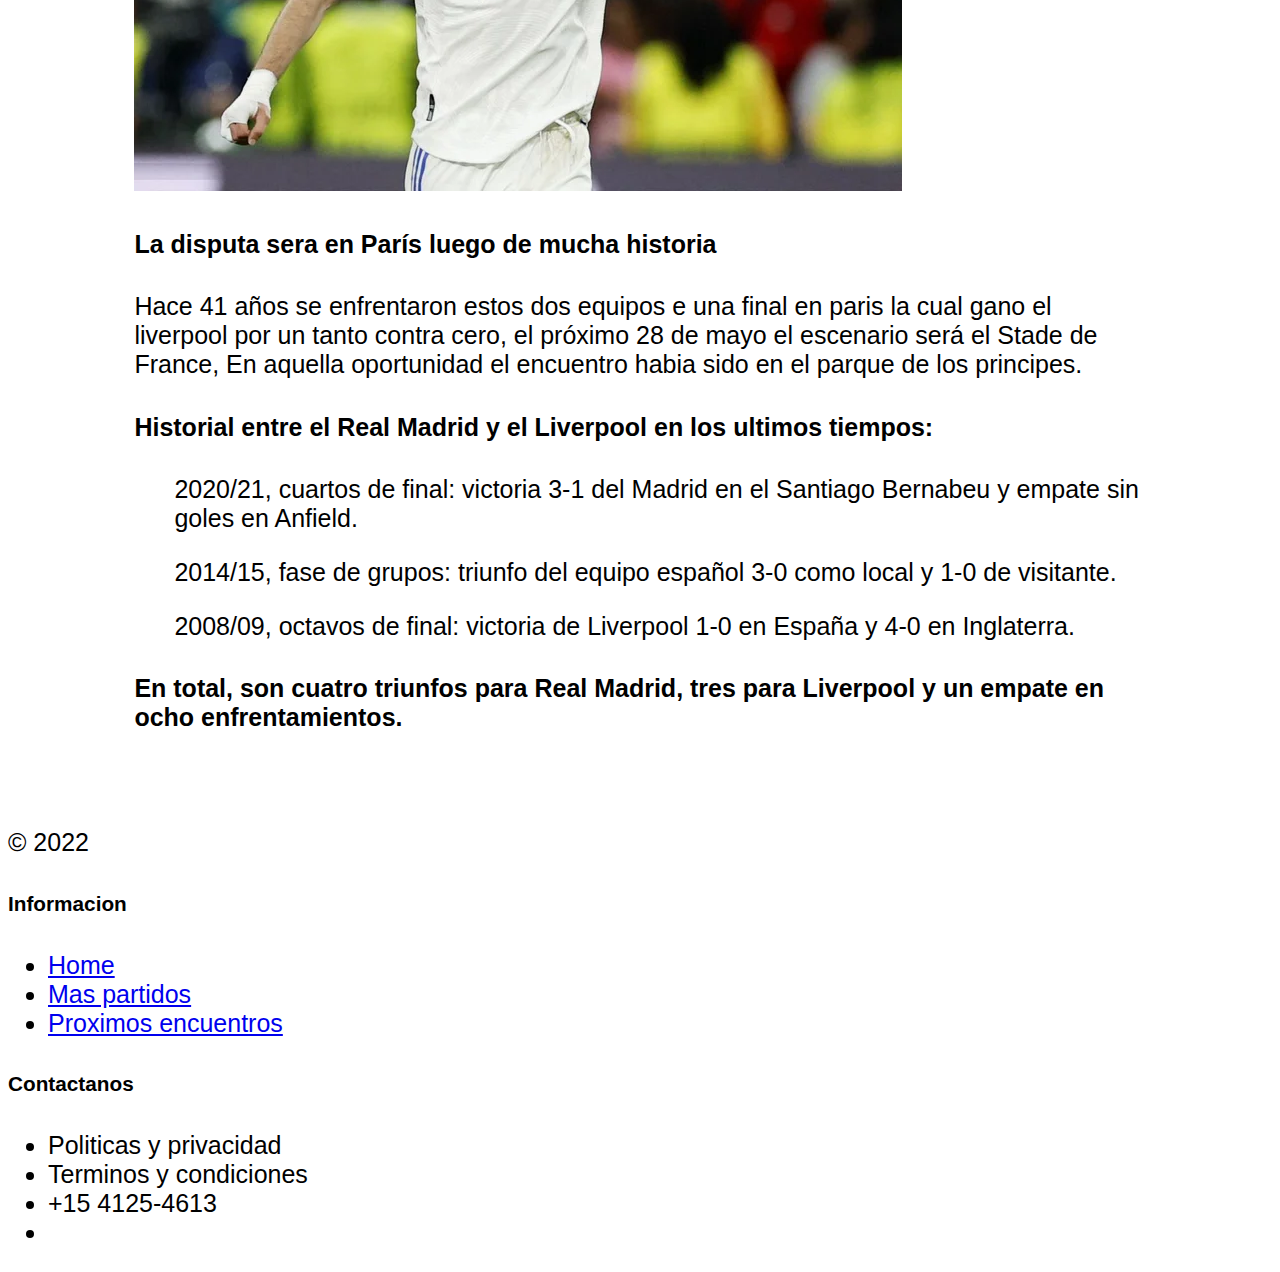
<file: pages/proximosencuentros.html>
<!DOCTYPE html>
<html lang="en">
<head>
    <meta charset="UTF-8">
    <meta http-equiv="X-UA-Compatible" content="IE=edge">
    <meta name="viewport" content="width=device-width, initial-scale=1.0">
    <link rel="stylesheet" href="../css/index.css">
    <link rel="icon" href="../multimedia/soccer_player_icon_125840.ico">
    <link href="https://cdn.jsdelivr.net/npm/bootstrap@5.1.3/dist/css/bootstrap.min.css" rel="stylesheet" integrity="sha384-1BmE4kWBq78iYhFldvKuhfTAU6auU8tT94WrHftjDbrCEXSU1oBoqyl2QvZ6jIW3" crossorigin="anonymous">
    <script src="https://cdn.jsdelivr.net/npm/bootstrap@5.1.3/dist/js/bootstrap.bundle.min.js" integrity="sha384-ka7Sk0Gln4gmtz2MlQnikT1wXgYsOg+OMhuP+IlRH9sENBO0LRn5q+8nbTov4+1p" crossorigin="anonymous"></script>
    <title>Champions-News</title>
</head>
<body>
    <header>
        <nav class="navbar navbar-expand-lg navbar-dark bg-dark">
            <div class="container-fluid"><a class="navbar-brand" href="../index.html"><b>Champions-News</b></a>
                <button class="navbar-toggler" type="button" data-bs-toggle="collapse" data-bs-target="#navbarSupportedContent" aria-controls="navbarSupportedContent" aria-expanded="false" aria-label="Toggle navigation">
                    <span class="navbar-toggler-icon"></span>
                </button>
                    <div class="collapse navbar-collapse" id="navbarSupportedContent">
                        <ul class="navbar-nav me-auto mb-2 mb-lg-0">
                            <li class="nav-item">
                            <a class="nav-link active" aria-current="page" href="../index.html">Noticia</a>
                            </li>                           
                            <li class="nav-item dropdown"> <a class="nav-link dropdown-toggle" href="" id="navbarDropdown" role="button" data-bs-toggle="dropdown" aria-expanded="false"> Mas Noticias </a>
                                <ul class="dropdown-menu" aria-labelledby="navbarDropdown">
                                    <li><a class="dropdown-item" href="./maspartidos.html">Mas partidos</a></li>
                                    <li><a class="dropdown-item" href="./proximosencuentros.html">Proximos encuentros</a></li>
                                </ul>
                            </li>
                            <li class="nav-item">
                            <a class="nav-link " href="#contactos">Contactos</a>
                            </li>
                        </ul>
                        <form class="d-flex">
                            <input class="form-control me-2" type="Buscar" placeholder="Buscar" aria-label="Buscar">
                            <button class="btn btn-outline-success" type="submit">Buscar</button>
                        </form>
                    </div>
            </div>
        </nav>
    </header>
    <main class="cuerpo">

      <h1 class="tituloPrincipal3">Final de la UEFA Champions League</h1>
      <hr>

      <h2>La final se realizara el <b>28 de Mayo</b> a las <b>2:00</b> Pm</h2>

      <img src="../multimedia/vs2.webp" alt="Liverpool vs Real Madrid">

      <div>
        <p>
          El conjunto inglés, finalista en tres de las últimas cinco ediciones, busca su séptima Orejona y así igualar al Milan, segundo en la tabla histórica. El Real Madrid, de la mano de un Karim Benzema arrollador, jugará su final número 17 y su registro en esta instancia es impactante: ganó 13 y perdió tan solo 3. Y, justamente, una de esas tres fue ante el Liverpool.
        </p>
        <img src="../multimedia/Benzema.webp" alt="Benzema">
        <h4>La disputa sera en París luego de mucha historia</h4>
        <p>
          Hace 41 años se enfrentaron estos dos equipos e una final en paris la cual gano el liverpool por un tanto contra cero, el próximo 28 de mayo el escenario será el Stade de France, En aquella oportunidad el encuentro habia sido en el parque de los principes.
        </p>

        <h4>Historial entre el Real Madrid y el Liverpool en los ultimos tiempos:</h4>
        <ul>2020/21, cuartos de final: victoria 3-1 del Madrid en el Santiago Bernabeu y empate sin goles en Anfield. </ul>
        <ul>2014/15, fase de grupos: triunfo del equipo español 3-0 como local y 1-0 de visitante.</ul>
        <ul>2008/09, octavos de final: victoria de Liverpool 1-0 en España y 4-0 en Inglaterra. </ul>

        <h4>En total, son cuatro triunfos para Real Madrid, tres para Liverpool y un empate en ocho  enfrentamientos.</h4>
      </div>






    </main>




    <div id=" contactos">
      <div class="container">
        <footer class="row row-cols-5 py-5 my-5 border-top">
          <div class="col">
            <a href="/" class="d-flex align-items-center mb-3 link-dark text-decoration-none">
              <svg class="bi me-2" width="40" height="32"><use xlink:href="#bootstrap"/></svg>
            </a>
            <p class="text-muted">&copy; 2022</p>
          </div>
      
          <div class="col">
      
          </div>
      
          <div class="col">
            <h5>Informacion</h5>
            <ul class="nav flex-column">
              <li class="nav-item mb-2"><a href="../index.html" class="nav-link p-0 text-muted">Home</a></li>
              <li class="nav-item mb-2"><a href="./maspartidos.html" class="nav-link p-0 text-muted">Mas partidos</a></li>
              <li class="nav-item mb-2"><a href="./proximosencuentros.html" class="nav-link p-0 text-muted">Proximos encuentros</a></li>
            </ul>
          </div>
      
          <div class="col">
            <h5>Contactanos</h5>
            <ul class="nav flex-column">
              <li class="nav-item mb-2">Politicas y privacidad</a></li>
              <li class="nav-item mb-2">Terminos y condiciones</a></li>
              <li class="nav-item mb-2">+15 4125-4613</a></li>
              <li></li>
            </ul>
          </div>    
        </footer>
      </div>
    </div>











    

</body>
</file>
<file: css/index.css>
html{
    font-family: Arial, Helvetica, sans-serif;
    font-size: 25px;    
}

.cuerpo{
    padding-left: 10%;
    padding-right: 10%;
    font-size: 100%;

}
.tituloPrincipal{
    height: 80px;
    margin-bottom: 70px;
    margin-left: auto;
    margin-right: auto;
}
.tituloPrincipal3{
    height: 80px;
    margin-bottom: 20px;
    margin-left: auto;
    margin-right: auto;
}
</file>
